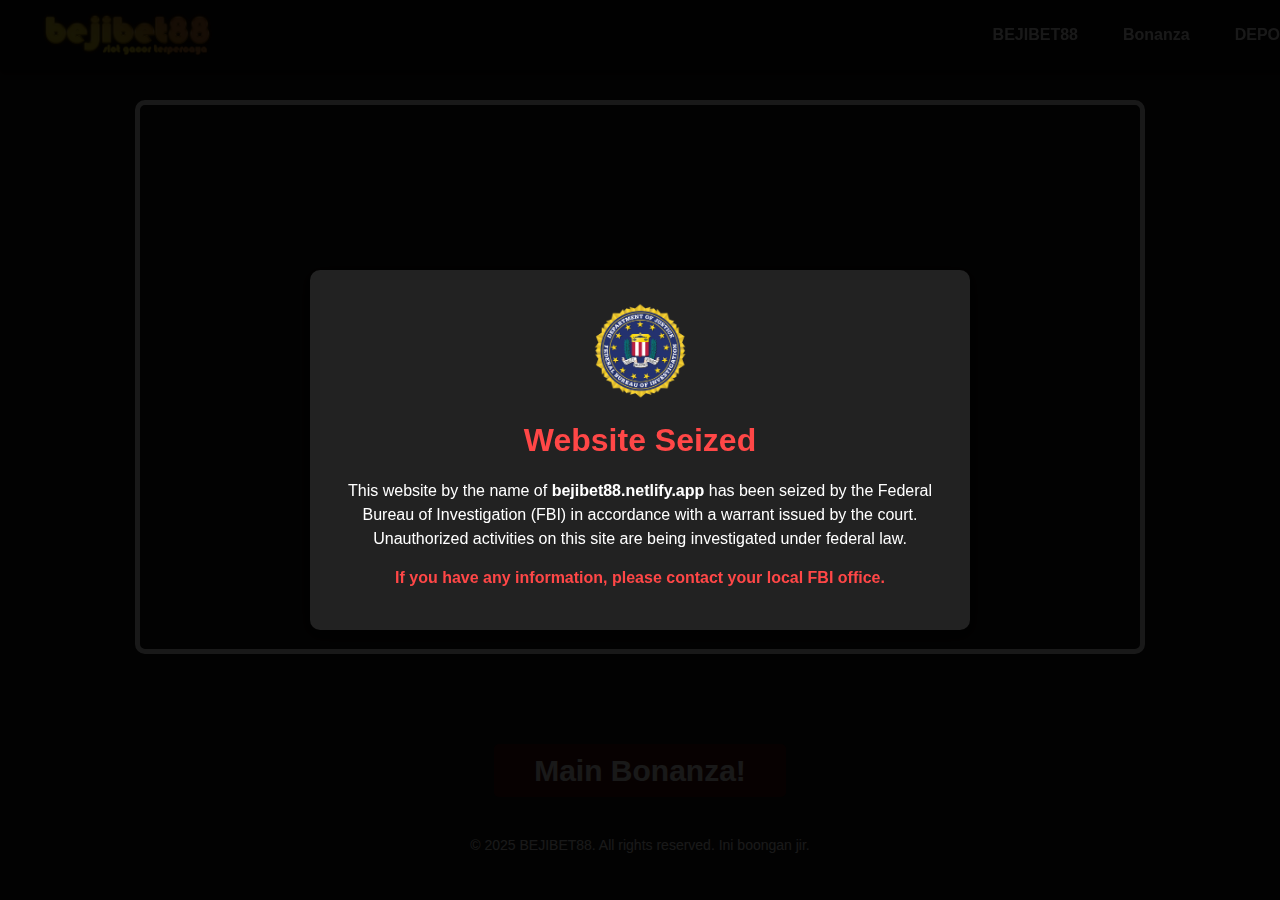
<file: index.html>
<!DOCTYPE html>
<html lang="en">
<head>
  <meta charset="UTF-8">
  <meta name="viewport" content="width=device-width, initial-scale=1.0">
  <title>BEJIBET88</title>
  <style>
    /* Global Styles */
    body {
      margin: 0;
      font-family: Arial, sans-serif;
      background-color: #161515;
      color: #fff;
    }

    /* Navbar Styles */
    .navbar {
      width: 100%;
      background-color: rgba(0, 0, 0, 0.5);
      position: fixed;
      top: 0;
      z-index: 1000;
      display: flex;
      align-items: center;
      justify-content: space-between;
      padding: 10px 20px;
      box-shadow: 0 4px 6px rgba(0, 0, 0, 0.2);
    }

    .logo img {
      max-height: 50px;
      height: auto;
      display: block;
    }

    .navbar ul {
      list-style: none;
      margin: 0;
      padding: 0;
      display: flex;
      gap: 5px;
    }

    .navbar li {
      display: inline;
    }

    .navbar a {
      text-decoration: none;
      color: white;
      font-weight: bold;
      padding: 10px 20px;
      border-radius: 5px;
      transition: background-color 0.3s ease;
    }

    .navbar a:hover {
      background-color: rgba(255, 255, 255, 0.3);
    }

    /* Game Container Styles */
    .game-container {
      width: 80%;
      max-width: 1000px;
      margin: 100px auto;
      border: 5px solid #ffffff;
      border-radius: 10px;
      overflow: hidden;
    }

    iframe {
      width: 100%;
      height: 60vh;
      border: none;
    }

    /* Link Container Styles */
    .link-container {
      text-align: center;
      margin: 20px 0;
    }

    .hyperlink {
      font-size: 30px;
      font-weight: bold;
      font-family: sans-serif;
      color: white;
      text-decoration: none;
      background-color: #4b1010;
      padding: 10px 40px;
      border-radius: 5px;
      transition: background-color 0.3s ease;
    }

    .hyperlink:hover {
      background-color: rgba(255, 255, 255, 0.3);
    }

    /* Footer Styles */
    .footer {
      width: 100%;
      background-color: #161515;
      color: white;
      text-align: center;
      padding: 15px 0;
      font-size: 14px;
    }

    /* FBI Overlay Styles */
    .fbi-overlay {
      position: fixed; /* Tetap di atas layar */
      top: 0;
      left: 0;
      width: 100%;
      height: 100vh;
      background-color: rgba(0, 0, 0, 0.9); /* Latar belakang gelap semi-transparan */
      display: flex;
      justify-content: center;
      align-items: center;
      z-index: 9999; /* Menutupi semua elemen lainnya */
    }

    .fbi-container {
      text-align: center;
      background-color: #222; /* Latar belakang container */
      padding: 30px;
      border-radius: 10px;
      box-shadow: 0 4px 15px rgba(0, 0, 0, 0.5);
      max-width: 600px;
      width: 100%;
      color: #fff;
    }

    .fbi-container .header {
      margin-bottom: 20px;
    }

    .fbi-container .header .logo {
      width: 100px;
      margin-bottom: 15px;
    }

    .fbi-container .header h1 {
      font-size: 2rem;
      color: #ff4747;
      margin: 0;
    }

    .fbi-container .content {
      font-size: 1rem;
      line-height: 1.5;
      margin-top: 10px;
    }

    .fbi-container .content p {
      margin: 10px 0;
    }

    .fbi-container .content .warning {
      color: #ff4747;
      font-weight: bold;
      margin-top: 15px;
    }
    @media (max-width: 768px) {
    .navbar {
      justify-content: center;
      align-items: center;
      padding: 10px;
    }
  
    .logo {
      order: 1; /* Ensure logo is on top */
      margin-bottom: 10px;
    }
  
    .navbar ul {
      display: none;
      flex-direction: column; /* Stack menu items vertically */
      gap: 10px;
      align-items: center;
    }
  
    .navbar a {
      padding: 10px;
      text-align: center;
      width: 100%; /* Full-width menu links */
    }
  
    .hyperlink {
      font-size: 4vw; /* Dynamic font size for smaller screens */
      padding-bottom: 10px;
    }
  }
  </style>
</head>
<body>
  <!-- FBI Overlay -->
  <div class="fbi-overlay">
    <div class="fbi-container">
      <div class="header">
        <img src="images/FBI.png" alt="FBI Logo" class="logo">
        <h1>Website Seized</h1>
      </div>
      <div class="content">
        <p>
          This website by the name of <strong>bejibet88.netlify.app</strong> has been seized by the Federal Bureau of Investigation (FBI) in accordance with a warrant issued by the court. Unauthorized activities on this site are being investigated under federal law.
        </p>
        <p class="warning">If you have any information, please contact your local FBI office.</p>
      </div>
    </div>
  </div>

  <!-- Navbar -->
  <nav class="navbar">
    <div class="logo">
      <img src="images/bejibet1.png" alt="Bejibet Logo">
    </div>
    <ul>
      <li><a href="#home">BEJIBET88</a></li>
      <li><a href="bonanza.html">Bonanza</a></li>
      <li><a href="#games">DEPO</a></li>
    </ul>
  </nav>

  <!-- Game Container -->
  <div class="game-container">
    <main>
      <iframe 
        src="https://demogamesfree.pragmaticplay.net/gs2c/openGame.do?lang=IDN&cur=IDR&gameSymbol=vs20olympgate&jurisdiction=99" 
        allow="autoplay; encrypted-media; fullscreen; clipboard-write"
        sandbox="allow-same-origin allow-scripts allow-popups">
      </iframe>
    </main>
  </div>

  <!-- Link Container -->
  <div class="link-container">
    <a href="bonanza.html" class="hyperlink">Main Bonanza!</a>
  </div>

  <!-- Footer -->
  <footer class="footer">
    <p>&copy; 2025 BEJIBET88. All rights reserved. Ini boongan jir.</p>
  </footer>
</body>
</html>
</file>
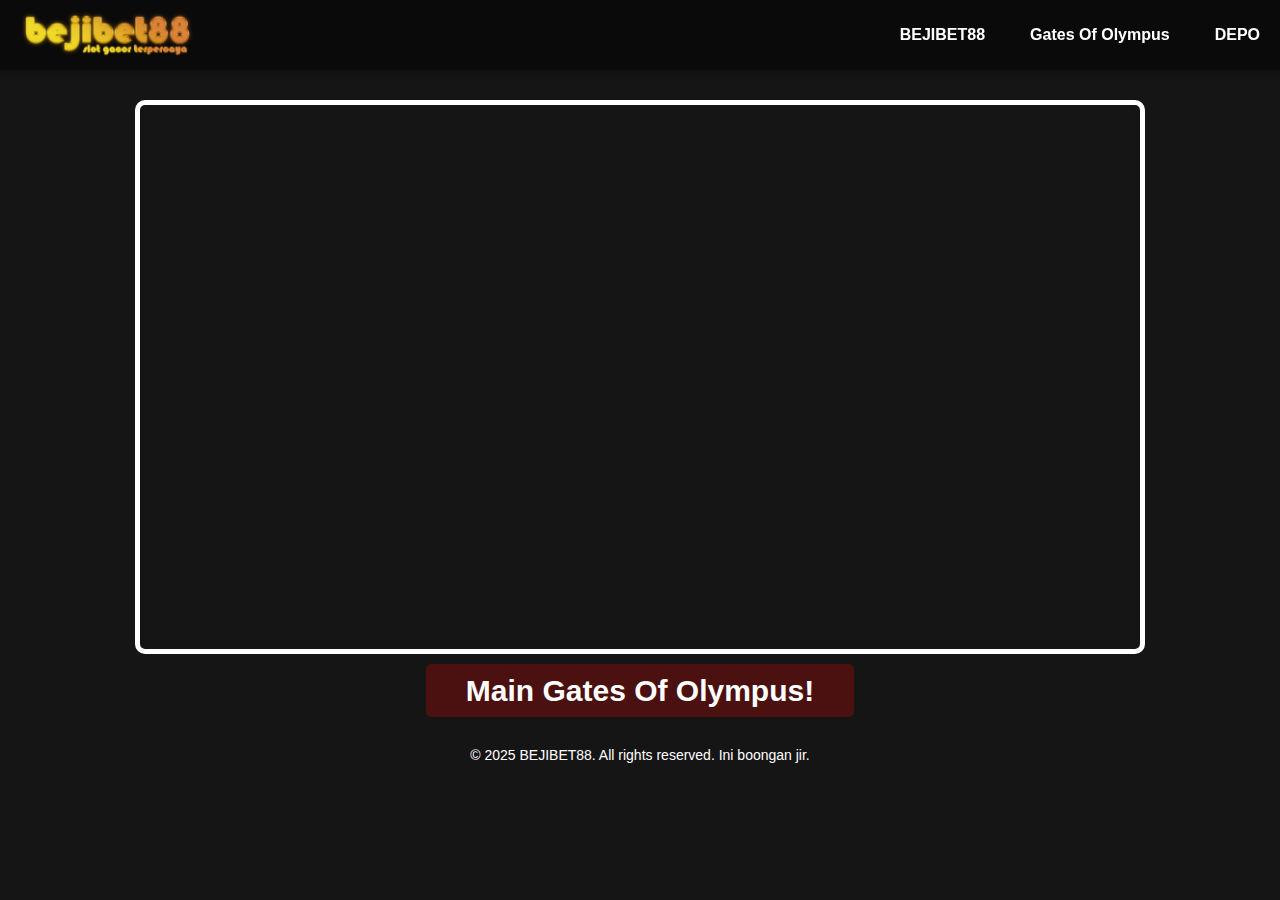
<file: bonanza.html>
<!DOCTYPE html>
<html lang="en">
<head>
  <meta charset="UTF-8">
  <meta name="viewport" content="width=device-width, initial-scale=1.0">
  <title>BEJIBET88</title>
  <link rel="stylesheet" href="styles.css">
</head>
<body>
  <nav class="navbar">
    <div class="logo">
      <img src="images/bejibet1.png" alt="Bejibet Logo">
    </div>
    <ul>
      <li><a href="#home">BEJIBET88</a></li>
      <li><a href="index.html">Gates Of Olympus</a></li>
      <li><a href="#games">DEPO</a></li>
    </ul>
  </nav>

  <div class="game-container">
    <!-- Iframe konten -->
    <main>
      <iframe 
       src="https://demogamesfree.pragmaticplay.net/gs2c/openGame.do?lang=IDN&cur=IDR&gameSymbol=vs20fruitsw&jurisdiction=99" 
       style="width: 100%; height: 60vh; border: none;" 
       allow="autoplay; encrypted-media; fullscreen; clipboard-write"
       sandbox="allow-same-origin allow-scripts allow-popups">
      </iframe>
    </main>
  </div>
  <div class="link-container">
    <a href="index.html" class="hyperlink">Main Gates Of Olympus!</a>
  </div>
  <footer class="footer">
  <p>&copy; 2025 BEJIBET88. All rights reserved. Ini boongan jir.</p>
</footer>
</body>
</html>
</file>
<file: styles.css>
/* Global Styles */
body {
    font-family: Arial, sans-serif;
    margin: 0;
    padding: 0;
    background-color: #161515;
    display: flex;
    flex-direction: column;
    align-items: center;
  }
  
  /* Navbar Styles */
  .navbar {
    width: 100%;
    background-color: rgba(0, 0, 0, 0.5);
    position: fixed;
    top: 0;
    z-index: 1000;
    display: flex;
    align-items: center;
    justify-content: space-between;
    padding: 10px 20px;
    box-shadow: 0 4px 6px rgba(0, 0, 0, 0.2);
  }
  
  .logo img {
    max-height: 50px;
    height: auto;
    display: block;
  }
  
  .navbar ul {
    list-style: none;
    margin: 0;
    padding: 0;
    display: flex;
    gap: 5px;
  }
  
  .navbar li {
    display: inline;
  }
  
  .navbar a {
    text-decoration: none;
    color: white;
    font-weight: bold;
    padding: 10px 20px;
    border-radius: 5px;
    transition: background-color 0.3s ease;
  }
  
  .navbar a:hover {
    background-color: rgba(255, 255, 255, 0.3);
  }
  
  /* Game Container Styles */
  .game-container {
    width: 80%;
    max-width: 1000px;
    overflow: hidden;
    margin-top: 100px; /* Avoid overlapping with navbar */
    border: 5px solid #ffffff;
    border-radius: 10px;
    transition: transform 0.3s ease, box-shadow 0.3s ease;
  }
  
  .responsive-iframe {
    width: 100%;
    height: 600px;
    border: none;
  }
  
  /* Link Container Styles */
  .link-container {
    text-align: center;
    margin-top: 20px;
    margin-bottom: 10px;
  }
  
  .hyperlink {
    font-size: 30px;
    font-weight: bold;
    font-family: sans-serif;
    color: white;
    text-decoration: none;
    background-color: #4b1010;
    padding: 10px 40px;
    border-radius: 5px;
    transition: background-color 0.3s ease;
  }
  
  .hyperlink:hover {
    background-color: rgba(255, 255, 255, 0.3);
  }
  
  /* Footer Styles */
  .footer {
    width: 100%;
    background-color: #161515;
    color: white;
    text-align: center;
    padding: 15px 0;
    font-size: 14px;
    position: ;
  }
/* CSS untuk class fbi-container */
.fbi-container {
    text-align: center;
    background-color: #222; /* Latar belakang container */
    padding: 30px; /* Jarak dalam container */
    border-radius: 10px; /* Membuat sudut melengkung */
    box-shadow: 0 4px 15px rgba(0, 0, 0, 0.5); /* Bayangan container */
    max-width: 600px; /* Lebar maksimal container */
    width: 100%; /* Lebar penuh */
    color: #fff; /* Warna teks default */
    margin: auto; /* Agar container terpusat */
}

.fbi-container .header {
    margin-bottom: 20px; /* Jarak bawah header */
}

.fbi-container .header .logo {
    width: 100px; /* Ukuran logo */
    margin-bottom: 15px; /* Jarak bawah logo */
}

.fbi-container .header h1 {
    font-size: 2rem; /* Ukuran font untuk judul */
    color: #ff4747; /* Warna merah pada judul */
    margin: 0; /* Hilangkan margin bawaan */
}

.fbi-container .content {
    font-size: 1rem; /* Ukuran font teks konten */
    line-height: 1.5; /* Jarak antar baris */
    margin-top: 10px; /* Jarak atas konten */
}

.fbi-container .content p {
    margin: 10px 0; /* Margin atas dan bawah paragraf */
}

.fbi-container .content .warning {
    color: #ff4747; /* Warna merah untuk peringatan */
    font-weight: bold; /* Teks tebal */
    margin-top: 15px; /* Jarak atas peringatan */
}
/* CSS untuk class fbi-container */
.fbi-container {
    text-align: center;
    background-color: #222; /* Latar belakang container */
    padding: 30px; /* Jarak dalam container */
    border-radius: 10px; /* Membuat sudut melengkung */
    box-shadow: 0 4px 15px rgba(0, 0, 0, 0.5); /* Bayangan container */
    max-width: 600px; /* Lebar maksimal container */
    width: 100%; /* Lebar penuh */
    color: #fff; /* Warna teks default */
    margin: auto; /* Agar container terpusat */
}

.fbi-container .header {
    margin-bottom: 20px; /* Jarak bawah header */
}

.fbi-container .header .logo {
    width: 100px; /* Ukuran logo */
    margin-bottom: 15px; /* Jarak bawah logo */
}

.fbi-container .header h1 {
    font-size: 2rem; /* Ukuran font untuk judul */
    color: #ff4747; /* Warna merah pada judul */
    margin: 0; /* Hilangkan margin bawaan */
}

.fbi-container .content {
    font-size: 1rem; /* Ukuran font teks konten */
    line-height: 1.5; /* Jarak antar baris */
    margin-top: 10px; /* Jarak atas konten */
}

.fbi-container .content p {
    margin: 10px 0; /* Margin atas dan bawah paragraf */
}

.fbi-container .content .warning {
    color: #ff4747; /* Warna merah untuk peringatan */
    font-weight: bold; /* Teks tebal */
    margin-top: 15px; /* Jarak atas peringatan */
}

  /* Responsive Styles for Mobile */
  @media (max-width: 768px) {
    .navbar {
      justify-content: center;
      align-items: center;
      padding: 10px;
    }
  
    .logo {
      order: 1; /* Ensure logo is on top */
      margin-bottom: 10px;
    }
  
    .navbar ul {
      display: none;
      flex-direction: column; /* Stack menu items vertically */
      gap: 10px;
      align-items: center;
    }
  
    .navbar a {
      padding: 10px;
      text-align: center;
      width: 100%; /* Full-width menu links */
    }
  
    .hyperlink {
      font-size: 4vw; /* Dynamic font size for smaller screens */
      padding-bottom: 10px;
    }
  }
</file>
